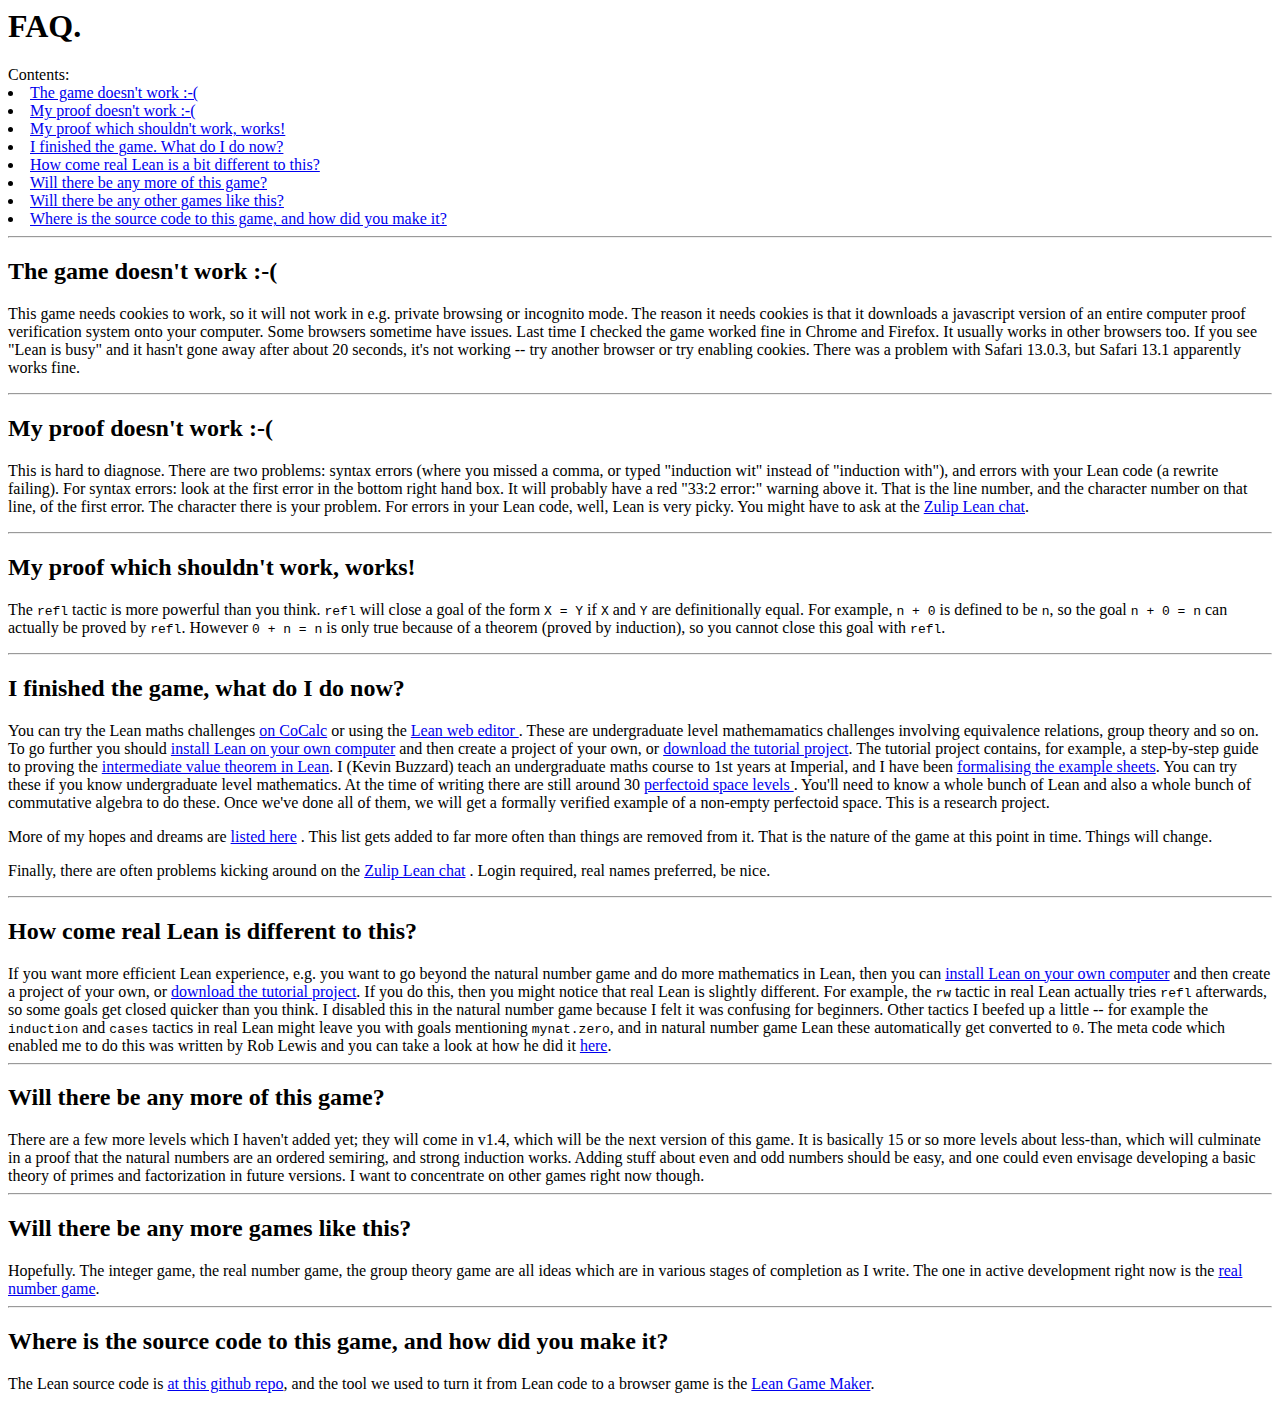
<file: src/game/LaTeX/FAQ.html>
<html> 
<HEAD> 
<meta http-equiv="Content-Type" content="text/html; charset=iso-8859-1"> 
<TITLE>Natural Number Game FAQ
</TITLE>
</HEAD> 
<BODY> 
  <H1>FAQ.</H1>

  Contents:

<li><a href="#brokengame">The game doesn't work :-(</a></li>
<li><a href="#brokenproof">My proof doesn't work :-(</a></li>
<li><a href="#refl">My proof which shouldn't work, works!</a></li>
<li><a href="#finished">I finished the game. What do I do now?</a></li>
<li><a href="#lean">How come real Lean is a bit different to this?</a></li>
<li><a href="#future">Will there be any more of this game?</a></li>
<li><a href="#moregames">Will there be any other games like this?</a></li>
<li><a href="#sourcecode">Where is the source code to this game, and how did you make it?</a></li>


<a><a name="brokengame"><hr></a><p>
<h2>The game doesn't work :-(</h2>

This game needs cookies to work, so it will not work in e.g. private browsing or incognito mode. The reason it needs cookies is that it downloads a javascript version of an entire computer proof verification system onto your computer.

Some browsers sometime have issues. Last time I checked the game worked fine in Chrome and Firefox. It usually works in other browsers too. If you see "Lean is busy" and it hasn't gone away after about 20 seconds, it's not working -- try another browser or try enabling cookies. There was a problem with Safari 13.0.3, but Safari 13.1 apparently works fine.

<p>

<a><a name="brokenproof"><hr></a><p>
<h2>My proof doesn't work :-(</h2>
	
This is hard to diagnose. There are two problems: syntax errors (where you missed a comma, or typed "induction wit" instead of "induction with"), and errors with your Lean code (a rewrite failing). 

For syntax errors: look at the first error in the bottom right hand box. It will probably have a red "33:2 error:" warning above it. That is the line number, and the character number on that line, of the first error. The character there is your problem.

For errors in your Lean code, well, Lean is very picky. You might have to ask at the <a href="https://leanprover.zulipchat.com/" target="blank">Zulip Lean chat</a>.

<p>

<a><a name="refl"><hr></a><p>
<h2>My proof which shouldn't work, works!</h2>

The <code>refl</code> tactic is more powerful than you think. <code>refl</code> will close a goal of the form <code>X = Y</code> if <code>X</code> and <code>Y</code> are <it>definitionally equal</it>. For example, <code>n + 0</code> is <it>defined to be</it> <code>n</code>, so the goal <code>n + 0 = n</code> can actually be proved by <code>refl</code>. However <code>0 + n = n</code> is only true because of a theorem (proved by induction), so you cannot close this goal with <code>refl</code>.

<p>

<a><a name="finished"><hr></a><p>
<h2>I finished the game, what do I do now?</h2>

You can try the <it>Lean maths challenges</it>
<a href="https://share.cocalc.com/share/f014cd1885a22e8665a728be825e563fc79b7e1f/Maths_Challenges/?viewer=share" target="blank">
on CoCalc</a>
 or using the
<a href="https://github.com/kbuzzard/xena/blob/master/Maths_Challenges/README.md">
Lean web editor
</a>
.
  These are undergraduate level mathemamatics challenges involving equivalence relations, group theory and so on. 

To go further you should <a href="https://github.com/leanprover-community/mathlib#installation" target="blank">install Lean on your own computer</a> and then create a project of your own, or <a href="https://github.com/leanprover-community/tutorials" target="blank">download the tutorial project</a>. The tutorial project contains, for example, a step-by-step guide to proving the <a href="https://github.com/leanprover-community/tutorials/blob/a1b5620e098deb0c06c902b1151b02aca5f46033/src/exercises/09_limits_final.lean#L255-L256">intermediate value theorem in Lean</a>.

I (Kevin Buzzard) teach an undergraduate maths course to 1st years at Imperial, and I have been
<a href="https://github.com/ImperialCollegeLondon/M40001_lean" target="blank">
formalising the example sheets</a>. You can try these if you know undergraduate level mathematics.

At the time of writing there are still around 30
<a href="https://github.com/leanprover-community/lean-perfectoid-spaces/issues/33" target="blank">
  perfectoid space levels
  </a>. You'll need to know a whole bunch of Lean and also a whole bunch of commutative algebra to do these. Once we've done all of them, we will get a formally verified example of a non-empty perfectoid space. This is a research project.

<p>
  More of my hopes and dreams are

<a href="https://github.com/kbuzzard/xena/blob/master/many_maths_challenges.txt" target="blank">
listed here</a>
  . This list gets added to far more often than things are removed from it. That is the nature of the game at this point in time. Things will change.

<p>
  Finally, there are often problems kicking around on the
  <a href="https://leanprover.zulipchat.com" target="blank">
    Zulip Lean chat</a>
    . Login required, real names preferred, be nice. 

<p>
  
<a><a name="lean"><hr></a><p>
<h2>How come real Lean is different to this?</h2>

If you want more efficient Lean experience, e.g. you want to go beyond the natural number game and do more mathematics in Lean, then you can <a href="https://github.com/leanprover-community/mathlib#installation" target="blank">install Lean on your own computer</a> and then create a project of your own, or <a href="https://github.com/leanprover-community/tutorials" target="blank">download the tutorial project</a>.

If you do this, then you might notice that real Lean is slightly different. For example, the <code>rw</code> tactic in real Lean actually tries <code>refl</code> afterwards, so some goals get closed quicker than you think. I disabled this in the natural number game because I felt it was confusing for beginners. Other tactics I beefed up a little -- for example the <code>induction</code> and <code>cases</code> tactics in real Lean might leave you with goals mentioning <code>mynat.zero</code>, and in natural number game Lean these automatically get converted to <code>0</code>. The meta code which enabled me to do this was written by Rob Lewis and you can take a look at how he did it <a href="https://github.com/ImperialCollegeLondon/natural_number_game/blob/master/src/tactic/nat_num_game.lean#L10" target="blank">here</a>.

<a><a name="future"><hr></a><p>
<h2>Will there be any more of this game?</h2>

There are a few more levels which I haven't added yet; they will come in v1.4, which will be the next
version of this game. It is basically 15 or so more levels about less-than, which will culminate in a proof that the natural numbers are an ordered semiring, and strong induction works.
Adding stuff about even and odd numbers should be easy, and one could even envisage developing a basic
theory of primes and factorization in future versions. I want to concentrate on other games right now though.

<a><a name="moregames"><hr></a><p>
<h2>Will there be any more games like this?</h2>

Hopefully. The integer game, the real number game, the group theory game are all ideas which are in various stages of completion as I write. The one in active development right now is the <a href="https://github.com/ImperialCollegeLondon/real-number-game" target="blank">real number game</a>.

<a><a name="sourcecode"><hr></a><p>
<h2>Where is the source code to this game, and how did you make it?</h2>

The Lean source code is <a href="https://github.com/ImperialCollegeLondon/natural_number_game" target="blank">at this github repo</a>, and the tool we used to turn it from Lean code to a browser game is the <a href="https://github.com/mpedramfar/Lean-game-maker" target="blank">Lean Game Maker</a>.

</BODY> 
</html>
</file>
